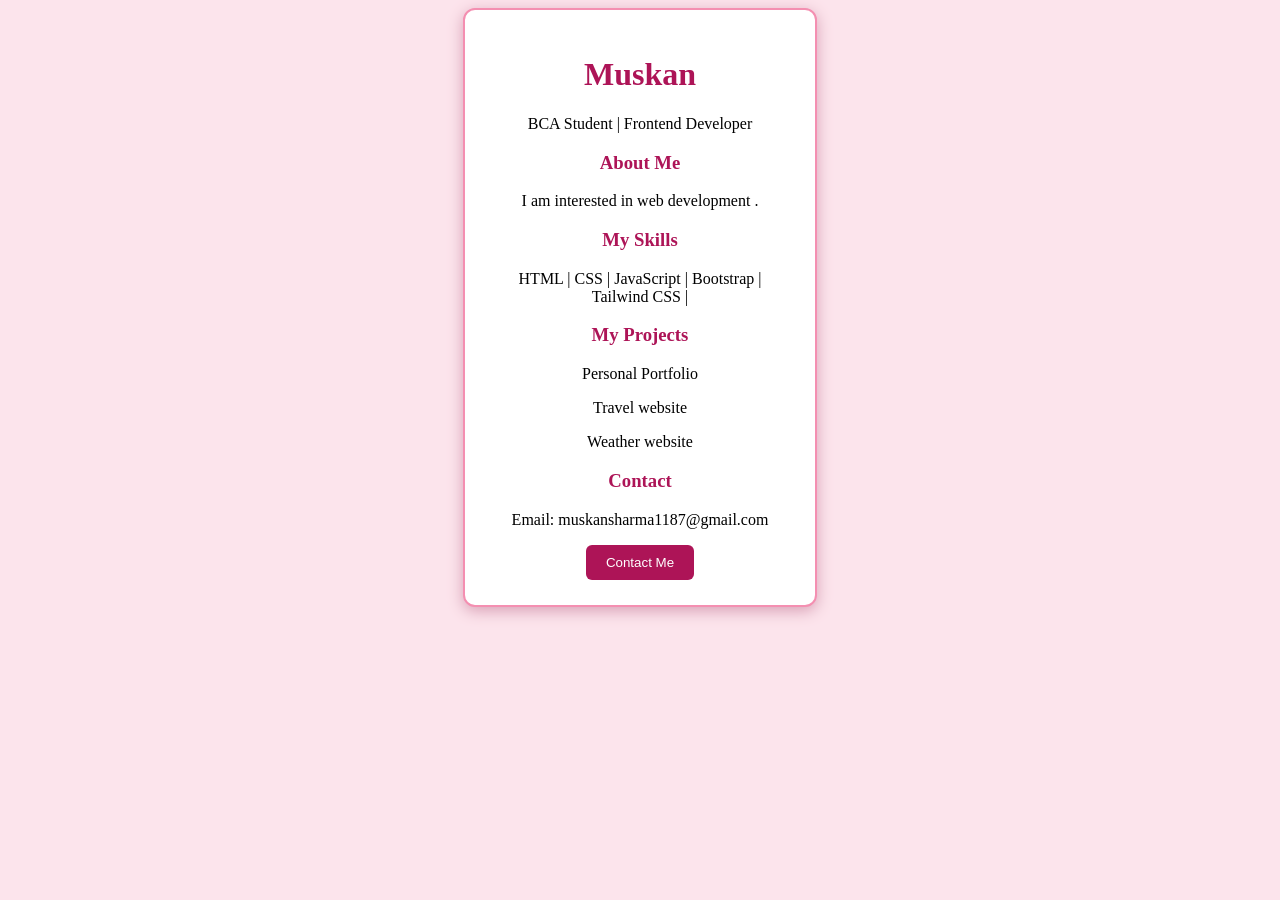
<file: index.html>
﻿<!DOCTYPE html>
<html>
<head>
    <title>My Portfolio</title>
    <link rel="stylesheet" href="portcard.css">
</head>
<body>

<div class="card">
    <h1>Muskan</h1>
    <p>BCA Student | Frontend Developer</p>

    <h3>About Me</h3>
    <p>I am interested in web development .</p>

    <h3>My Skills</h3>
    <p>HTML | CSS | JavaScript | Bootstrap | Tailwind CSS |</p>

    <h3>My Projects</h3>
    <p>Personal Portfolio </p>
    <p>Travel website </p>
     <p>Weather website</p>
    <h3>Contact</h3>
    <p>Email: muskansharma1187@gmail.com</p>

    <button onclick="sayHello()">Contact Me</button>
</div>

<script src="portcard.js"></script>
</body>
</html>
</file>
<file: portcard.css>
﻿
body {
    background-color: #fce4ec;
display: flex;
justify-content: center;
align-items: center;
}


.card {
    background-color: white;
    width: 300px;
    padding: 25px;
    border-radius: 12px;
    text-align: center;
    border: 2px solid #f48fb1;
    box-shadow: 0 4px 15px #d8a0b5;
}

h1, h3 {
    color: #ad1457;
}

button {
    background-color: #ad1457;
    color: white;
    padding: 10px 20px;
    border: none;
    border-radius: 6px;
    cursor: pointer;
}

@media (max-width: 400px) {
    .card {
        width: 80%;
    }
}
</file>
